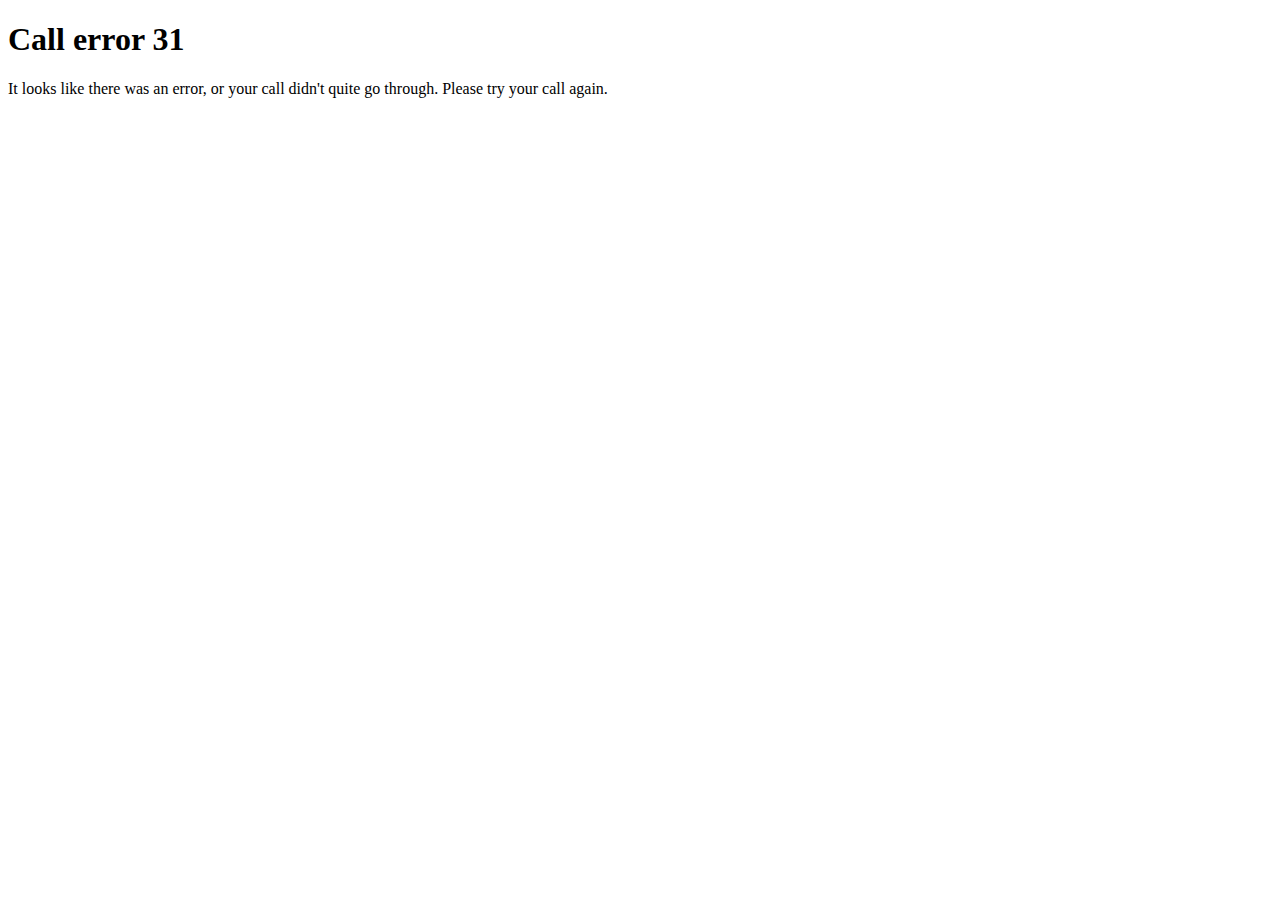
<file: call/31/index.html>
<!DOCTYPE html>
<head>
  <title>Call 31</title>
</head>  

<body>
  <h1> Call error 31 </h1>
  <p> It looks like there was an error, or your call didn't quite go through. Please try your call again. </p>
</body>
</file>
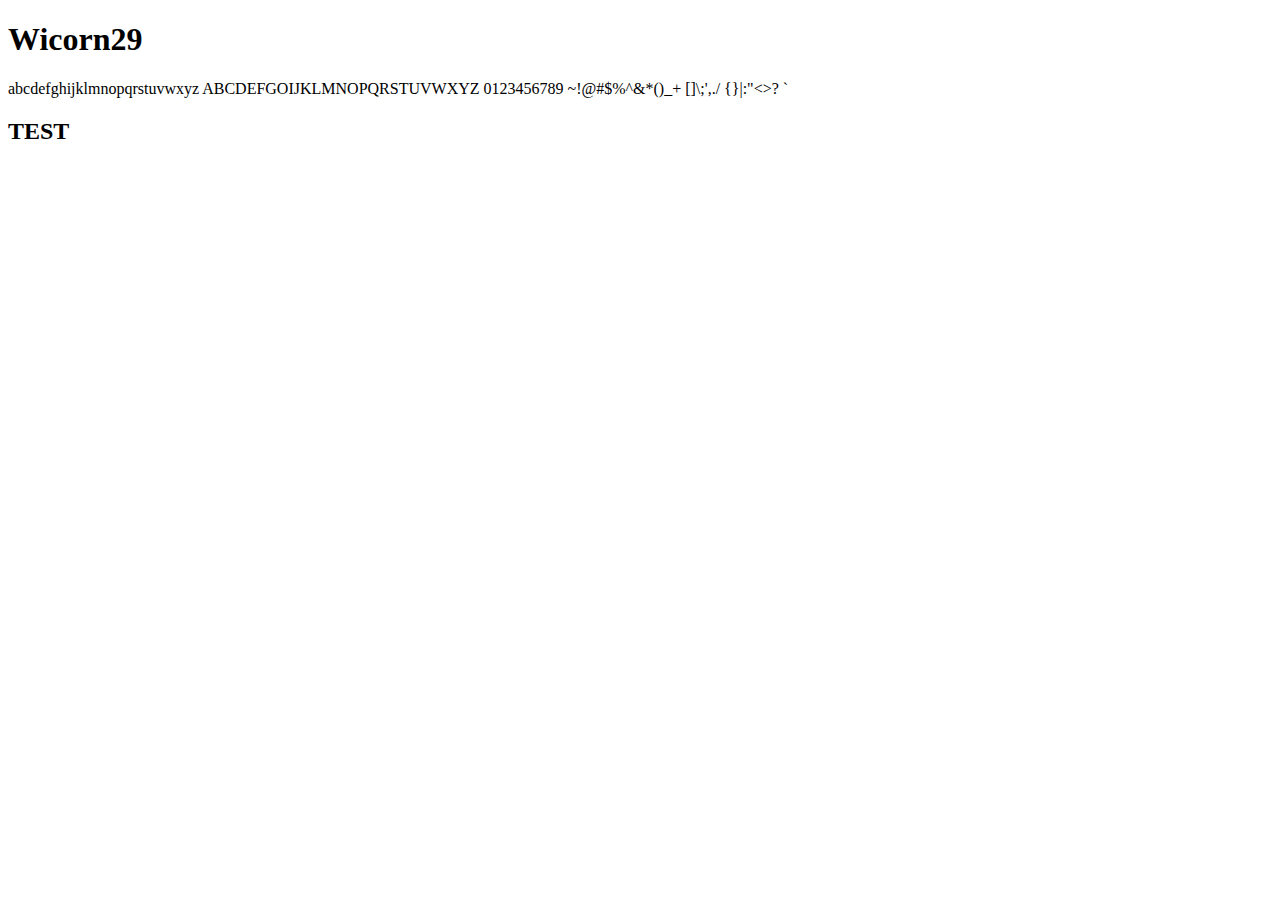
<file: test.html>
<!DOCTYPE html>

<head>

  <title>Wicorn29</title>
  
</head>
<body>
<h1>Wicorn29</h1>
<p>abcdefghijklmnopqrstuvwxyz ABCDEFGOIJKLMNOPQRSTUVWXYZ 0123456789 ~!@#$%^&*()_+ []\;',./ {}|:"<>? `</p>
  <h2>TEST</h2>
  
</body>
</file>
